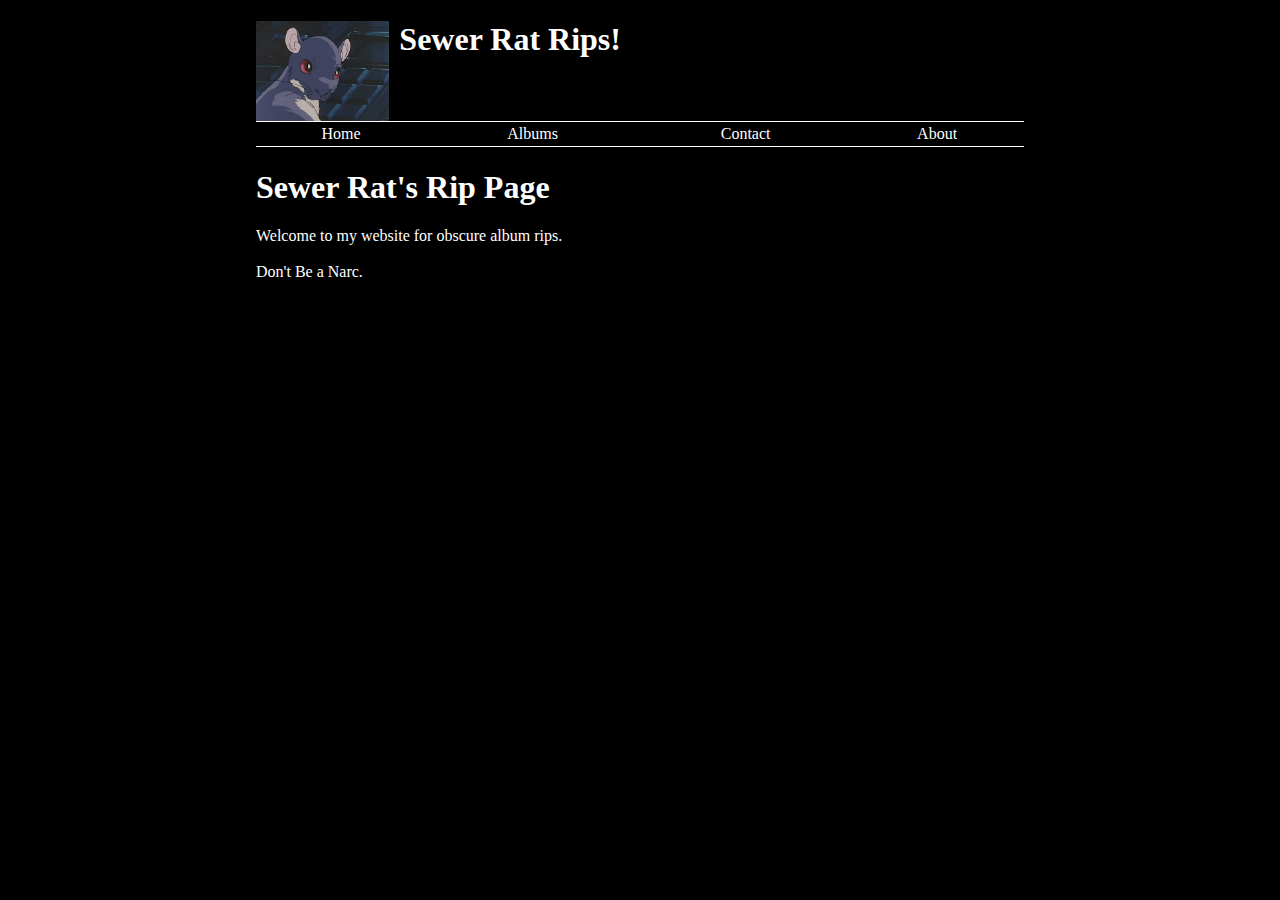
<file: index.html>
<!DOCTYPE html>

<html>
	<head>
	<link rel="stylesheet" href="styles.css">
	<title>Sewer Rat Rips</title>
	</head>

	<body>
	<img id=title src=resources/logo.jpg height=100px>
	<h1>Sewer Rat Rips!</h1>
	<table id=nav>
		<tr>
			<td><a href=index.html>Home</td></a>
			<td><a href=albums.html>Albums</td></a>
			<td><a href=contact.html>Contact</td></a>
			<td><a href=about.html>About</td></a>
		</tr>
	</table>
	<div>
	<h1>Sewer Rat's Rip Page</h2>
	<p>Welcome to my website for obscure album rips.<br><br>Don't Be a Narc.</p>
	</div>
	</body>
</html>
</file>
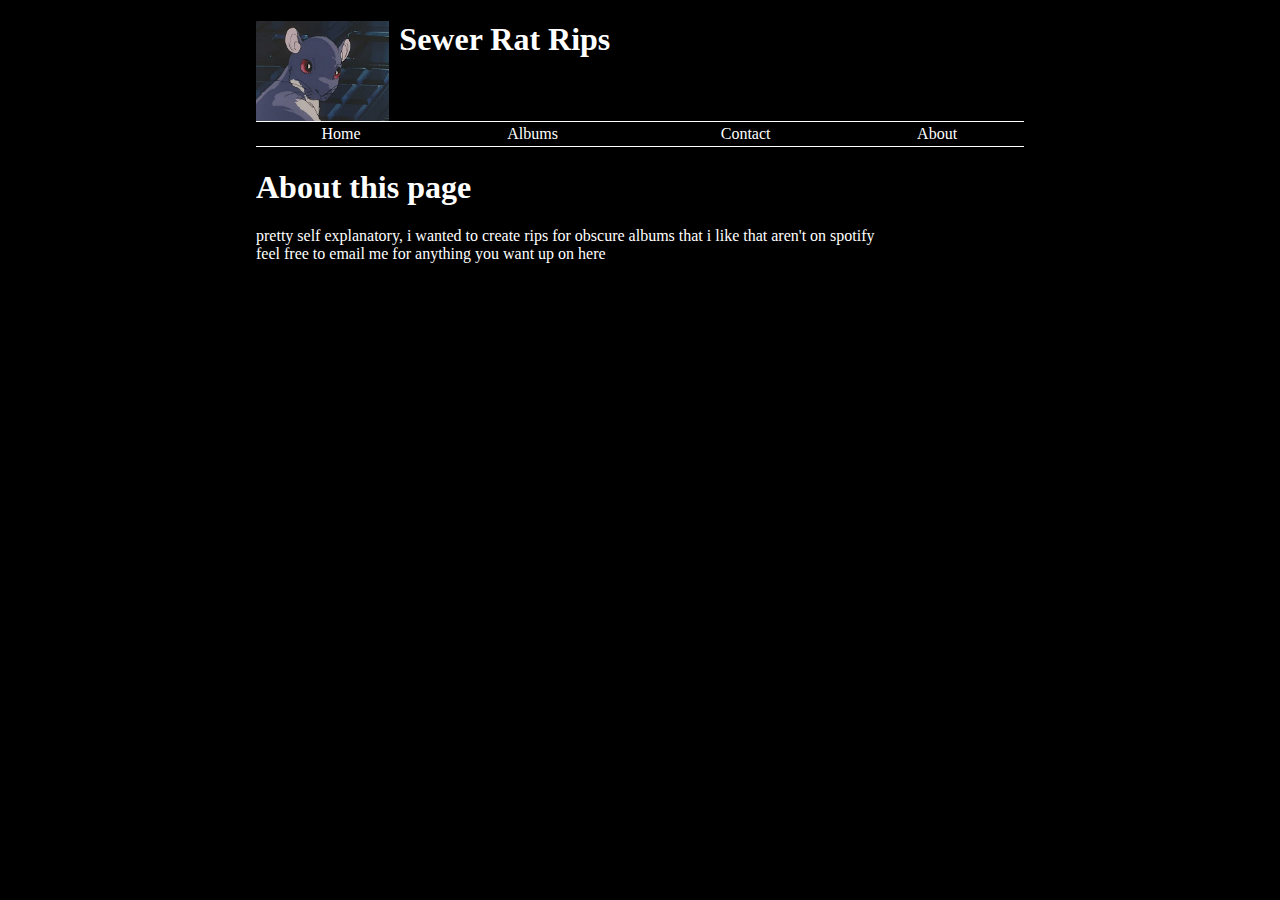
<file: about.html>
<!DOCTYPE html>

<html>
	<head>
	<link rel="stylesheet" href="styles.css">
	<title>Sewer Rat Rips</title>
	</head>

	<body>
	<img id=title src=resources/logo.jpg height=100px>
	<h1>Sewer Rat Rips</h1>
	<table id=nav>
		<tr>
			<td><a href=index.html>Home</td></a>
			<td><a href=albums.html>Albums</td></a>
			<td><a href=contact.html>Contact</td></a>
			<td><a href=about.html>About</td></a>
		</tr>
	</table>
	<div>
	<h1>About this page</h2>
	<p>pretty self explanatory, i wanted to create rips for obscure albums that i like that aren't on spotify<br>feel free to email me for anything you want up on here</p>
	</div>
	</body>
</html>
</file>
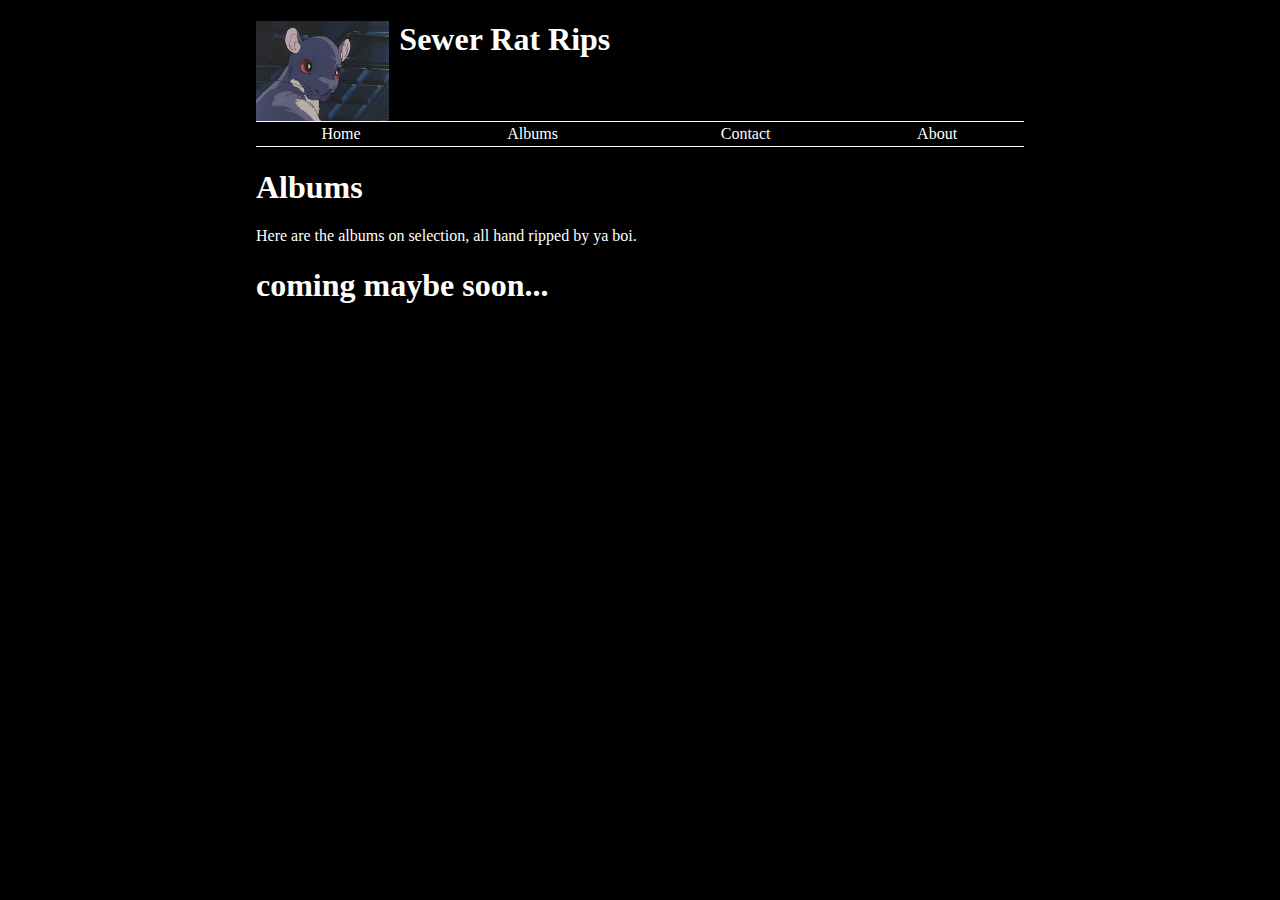
<file: albums.html>
<!DOCTYPE html>

<html>
	<head>
	<link rel="stylesheet" href="styles.css">
	<title>Sewer Rat Rips</title>
	</head>

	<body>
	<img id=title src=resources/logo.jpg height=100px>
	<h1>Sewer Rat Rips</h1>
	<table id=nav>
		<tr>
			<td><a href=index.html>Home</td></a>
			<td><a href=albums.html>Albums</td></a>
			<td><a href=contact.html>Contact</td></a>
			<td><a href=about.html>About</td></a>
		</tr>
	</table>
	<div>
	<h1>Albums</h1>
	<p>Here are the albums on selection, all hand ripped by ya boi.</p>
	<table>
		<tr>
			<h1>coming maybe soon...</h1>
		</tr>
	</table>
	</div>
	</body>
</html>
</file>
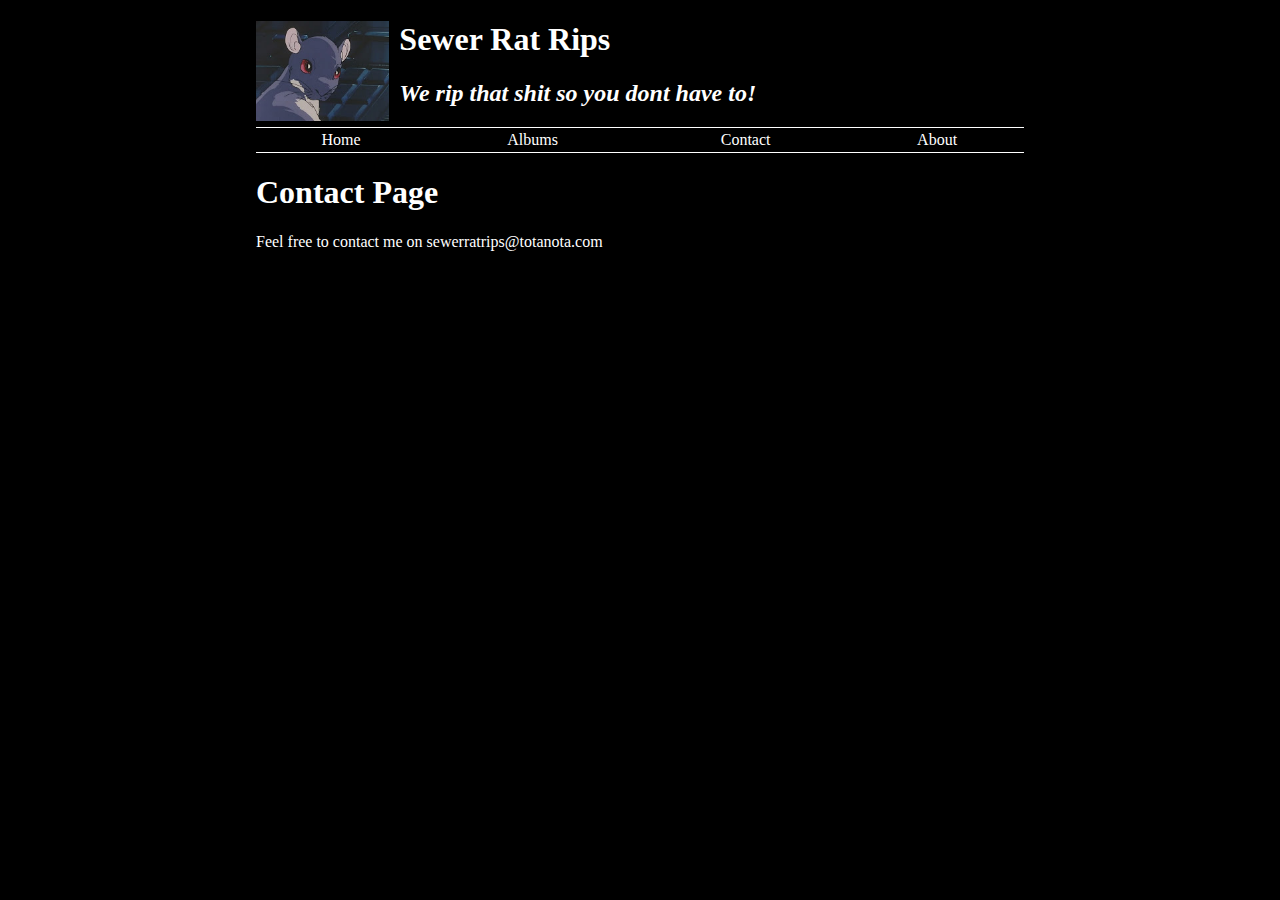
<file: Contact.html>
<!DOCTYPE html>

<html>
	<head>
	<link rel="stylesheet" href="styles.css">
	<title>Sewer Rat Rips</title>
	</head>

	<body>
	<img id=title src=resources/logo.jpg height=100px>
	<h1>Sewer Rat Rips</h1>
	<h2><i>We rip that shit so you dont have to!</i></h2>
	<table id=nav>
		<tr>
			<td><a href=index.html>Home</td></a>
			<td><a href=albums.html>Albums</td></a>
			<td><a href=contact.html>Contact</td></a>
			<td><a href=about.html>About</td></a>
		</tr>
	</table>
	<div>
	<h1>Contact Page</h2>
	<p>Feel free to contact me on sewerratrips@totanota.com</p>
	</div>
	</body>
</html>
</file>
<file: styles.css>
body {
	width:60%;
	background-color:black;
	margin:auto;
	color:white;
	font-family:Times New Roman,Arial,Roboto
}

#nav {
	width:100%;
	text-align:center;
	border-top:1px solid white;
	border-bottom:1px solid white
}

#title {
	float:left;
	margin-right:10px
}

.cell {
	border:1px solid white;
	text-align:center;

}

a,a:link,a:visited {
	text-decoration:none;
	color:white
}

a:hover {
	background-color:white;
	color:black;
	width:100%
}
</file>
